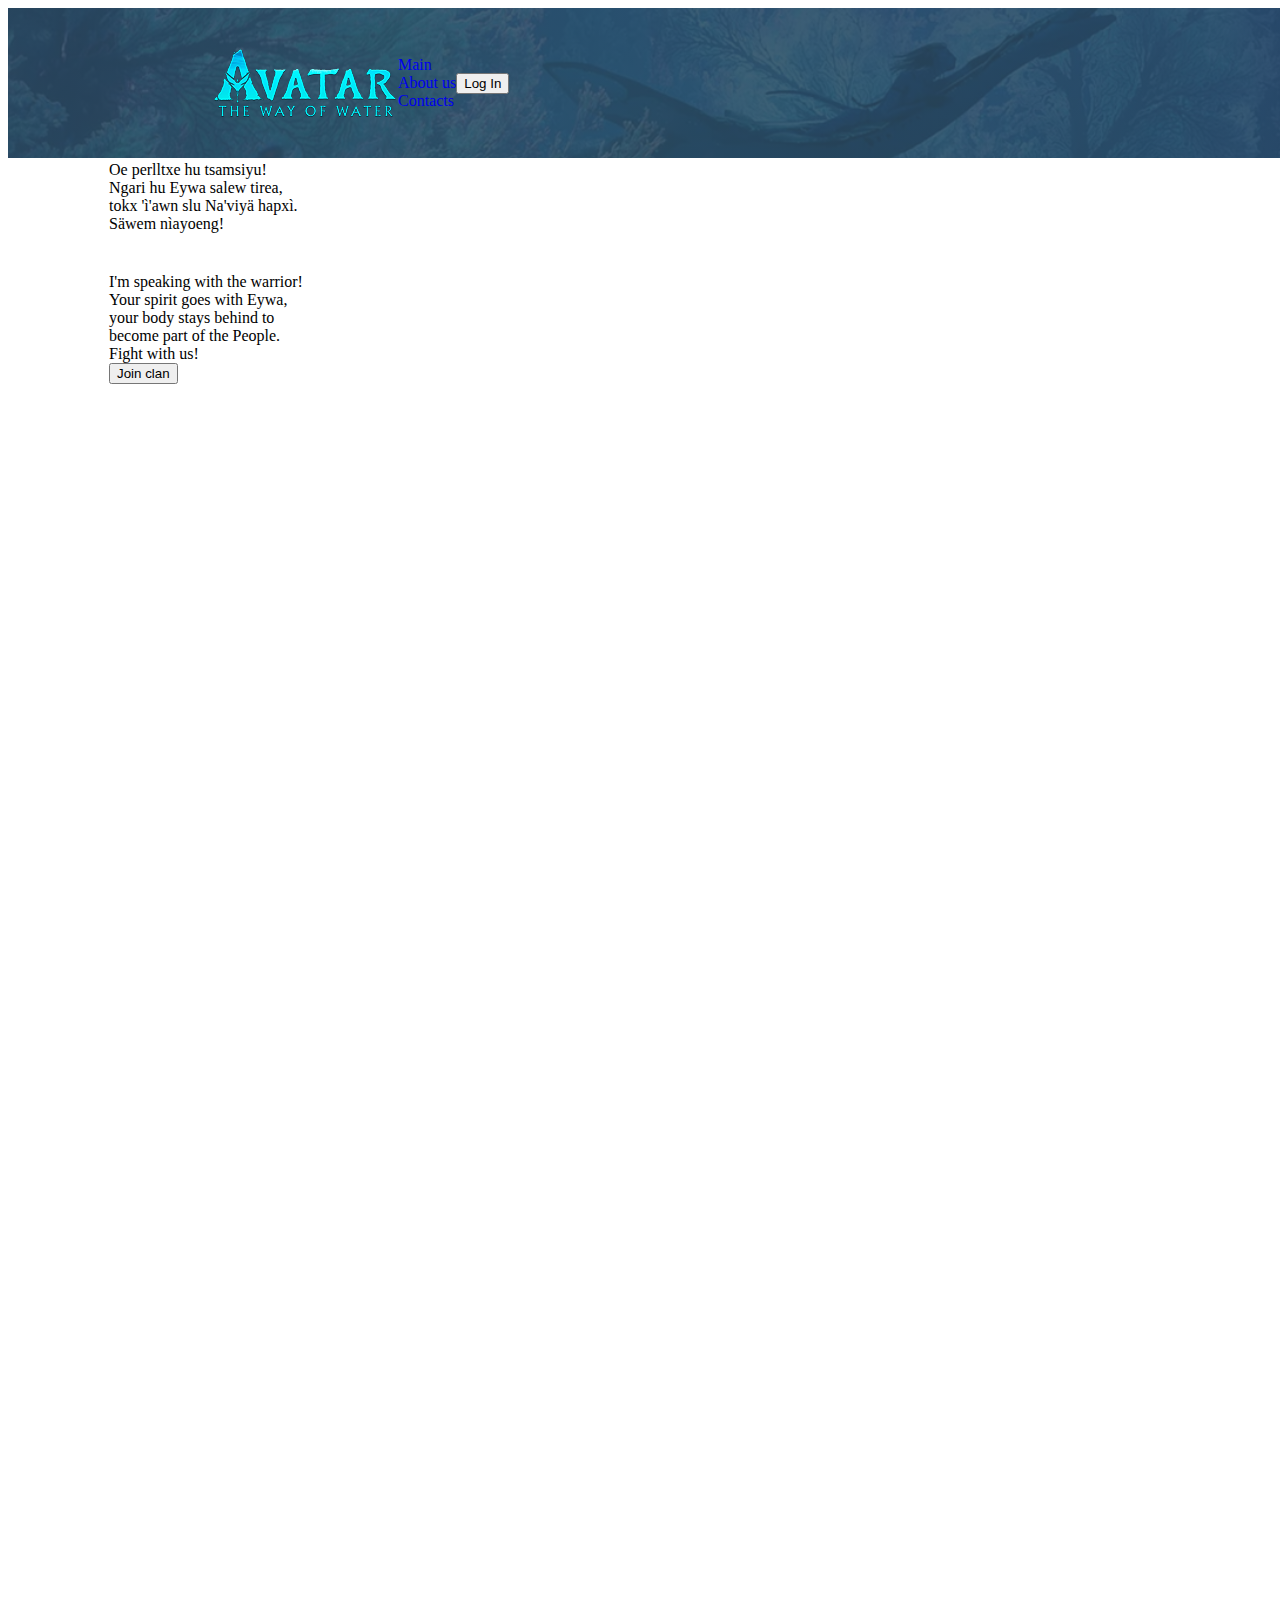
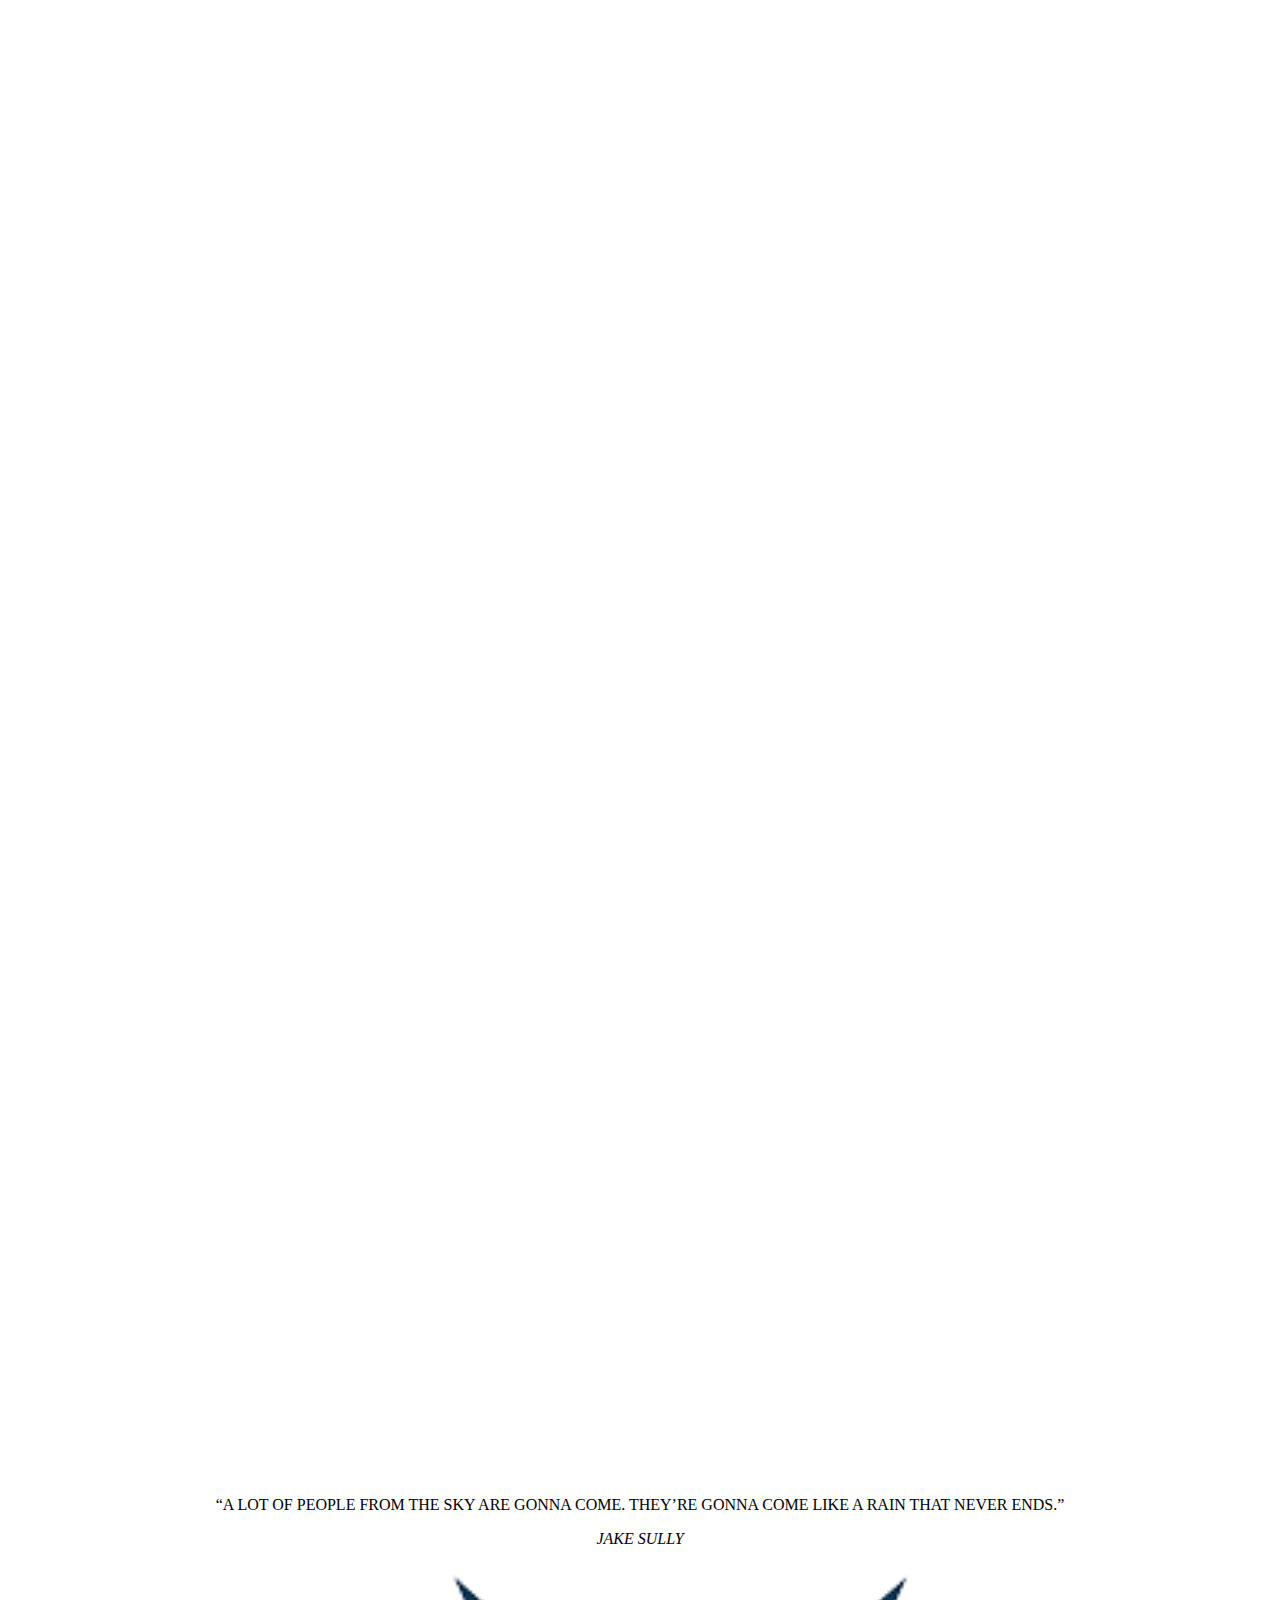
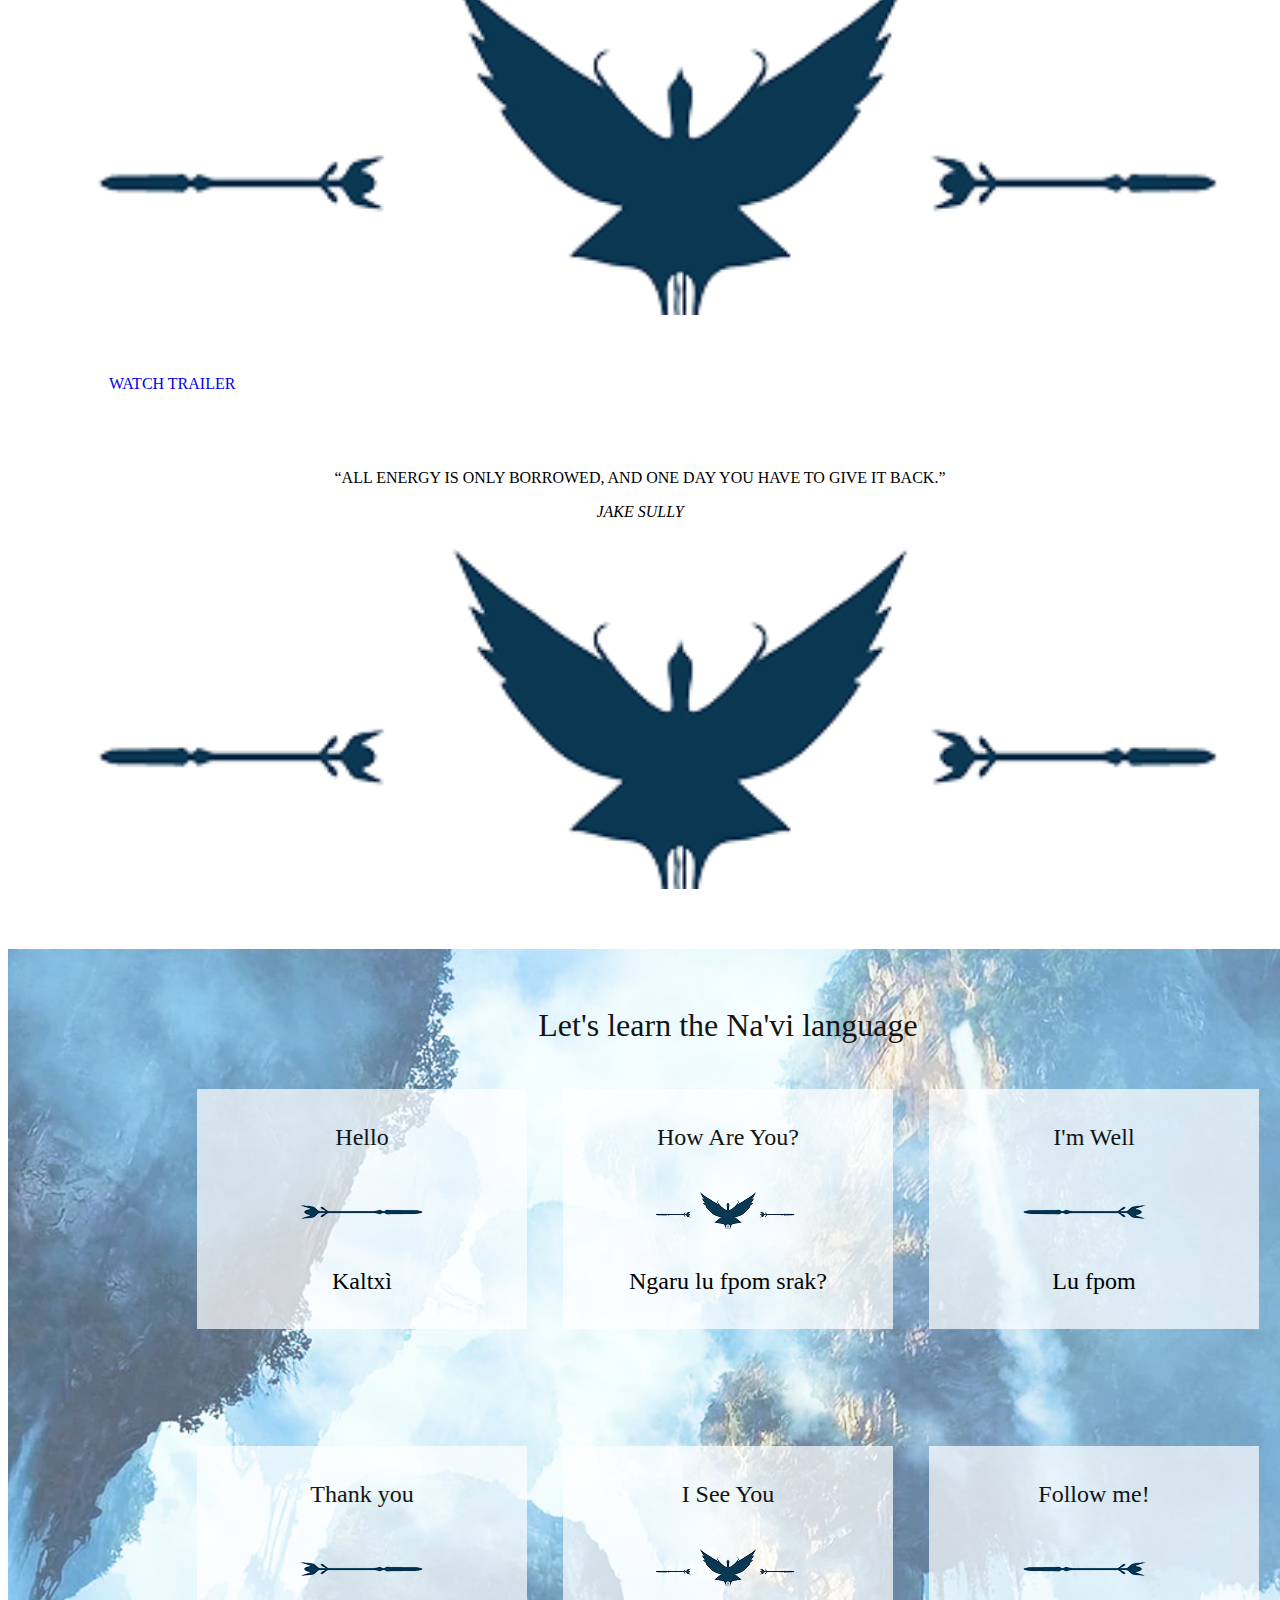
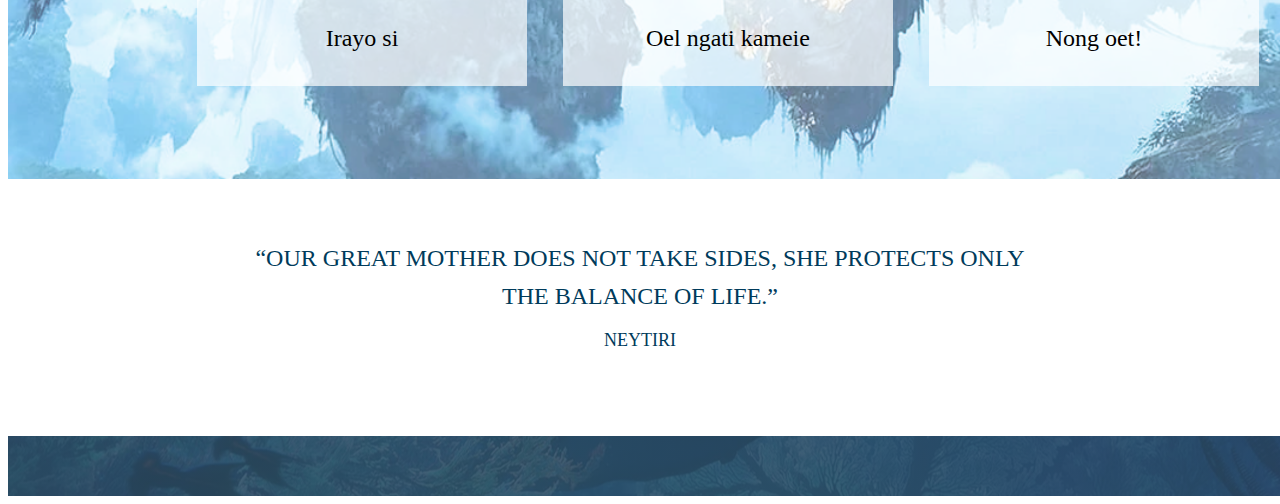
<file: index.html>
<!DOCTYPE html>
<html lang="en">
  <head>
    <meta charset="UTF-8" />
    <meta name="viewport" content="width=device-width, initial-scale=1.0" />
    <title>Document</title>
    <link rel="preconnect" href="https://fonts.googleapis.com" />
    <link rel="preconnect" href="https://fonts.gstatic.com" crossorigin />
    <link
      href="https://fonts.googleapis.com/css2?family=Hammersmith+One&family=Headland+One&family=Inter:ital,opsz,wght@0,14..32,100..900;1,14..32,100..900&display=swap"
      rel="stylesheet"
    />
    <link
      rel="stylesheet"
      href="https://cdnjs.cloudflare.com/ajax/libs/modern-normalize/3.0.1/modern-normalize.min.css"
      integrity="sha512-q6WgHqiHlKyOqslT/lgBgodhd03Wp4BEqKeW6nNtlOY4quzyG3VoQKFrieaCeSnuVseNKRGpGeDU3qPmabCANg=="
      crossorigin="anonymous"
      referrerpolicy="no-referrer"
    />
    <link rel="stylesheet" href="css/styles.css" />
  </head>
  <body>
    <header>
      <div class="header">
        <a href="/" class="logo">
          <div class="logoheader">
            <img src="images/avatarlogo.png" alt="Avatar-Logo" />
          </div>
        </a>
        <nav>
          <ul>
            <li class="new-list"><a href="#">Main</a></li>
            <li class="new-list"><a href="#">About us</a></li>
            <li class="new-list"><a href="#">Contacts</a></li>
          </ul>
        </nav>
        <button class="login" type="button">Log In</button>
      </div>
<!--        <div class="lang-switch">
        <span>ENG</span>
        <span>UA</span>
        <img
          src="images/Switcher.png"
          alt="Language Switcher"
          class="switcher-img"
        />
      </div>  -->
    </header>

    <main>
      <section class="first-screen">
        <div class="container">
          <div class="text-box">
            <div class="na-vi">
              <p>Oe perlltxe hu tsamsiyu!</p>
              <p>Ngari hu Eywa salew tirea,</p>
              <p>tokx 'ì'awn slu Na'viyä hapxì.</p>
              <p>Säwem nìayoeng!</p>
            </div>
            <div class="arrow"><img src="images/arrow1.png" alt="Arrow" /></div>
            <div class="translation">
              <p>I'm speaking with the warrior!</p>
              <p>Your spirit goes with Eywa,</p>
              <p>your body stays behind to</p>
              <p>become part of the People.</p>
              <p>Fight with us!</p>
            </div>
            <button class="join-clan">Join clan</button>
          </div>
          <div class="social-media">
            <ul>
              <li>
                <a href="#"
                  ><img src="images/instagram.png" alt="Instagram"
                /></a>
              </li>
              <li>
                <a href="#"><img src="images/twiter.png" alt="Twitter" /></a>
              </li>
              <li>
                <a href="#"><img src="images/youtube.png" alt="YouTube" /></a>
              </li>
            </ul>
          </div>
        </div>
      </section>

      <section class="quote">
        <blockquote>
          “A LOT OF PEOPLE FROM THE SKY ARE GONNA COME. THEY’RE GONNA COME LIKE
          A RAIN THAT NEVER ENDS.”
        </blockquote>
        <cite>JAKE SULLY</cite>
        <div class="divider">
          <img src="images/avatarbutterfly.png" alt="Divider" />
        </div>
      </section>

      <section class="hero">
        <div class="container">
          <a href="#" class="button">WATCH TRAILER</a>
        </div>
      </section>

      <section class="quote">
        <blockquote>
          “ALL ENERGY IS ONLY BORROWED, AND ONE DAY YOU HAVE TO GIVE IT BACK.”
        </blockquote>
        <cite>JAKE SULLY</cite>
        <div class="divider">
          <img src="images/avatarbutterfly.png" alt="Divider" />
        </div>
      </section>

  
<section class="translate">
        <div class="container">
          <h2 class="translate-tile">Let's learn the Na'vi language</h2>
          <ul class="translate-list">
            <li class="translate-item">
              <div class="translate-card">
                <p class="translate-word group1">Hello</p>
                <p class="translate-result">Kaltxì</p>
              </div>
            </li>
            <li class="translate-item">
              <div class="translate-card">
                <p class="translate-word group2">How Are You?</p>
                <p class="translate-result">Ngaru lu fpom srak?</p>
              </div>
            </li>
            <li class="translate-item">
              <div class="translate-card">
                <p class="translate-word group3">I'm Well</p>
                <p class="translate-result">Lu fpom</p>
              </div>
            </li>
            <li class="translate-item">
              <div class="translate-card">
                <p class="translate-word group1">Thank you</p>
                <p class="translate-result">Irayo si</p>
              </div>
            </li>
            <li class="translate-item">
              <div class="translate-card">
                <p class="translate-word group2">I See You</p>
                <p class="translate-result">Oel ngati kameie</p>
              </div>
            </li>
            <li class="translate-item">
              <div class="translate-card">
                <p class="translate-word group3">Follow me!</p>
                <p class="translate-result">Nong oet!</p>
              </div>
            </li>
          </ul>
        </div>
      </section>
      <section class="quote">
        <div class="container">
          <p class="quote-text">
            “OUR GREAT MOTHER DOES NOT TAKE SIDES, SHE PROTECTS ONLY THE BALANCE
            OF LIFE.”
          </p>
          <p class="author">NEYTIRI</p>
        </div>
      </section>
    </div>
  </div>
</section>
<footer></footer>
  </body>
</html>
</file>
<file: css/styles.css>
a {
  text-decoration: none;
}

ul {
  list-style: none;
  margin: 0;
  padding: 0;
}

h1,
h2,
h3,
h4,
h5,
h6,
p {
  margin: 0;
}

img {
  width: 100%;
  height: auto;
  display: block;
}

.container {
  max-width: 1062px;
  margin: 0 auto;
  padding: 0 15px;
}

.header {
  background: linear-gradient(
      to right,
      rgba(43, 74, 97, 0.87),
      rgba(43, 74, 97, 0.87)
    ),
    url(../images/avatarheaderphoto.png) center/cover no-repeat;
  display: flex;
  align-items: center;
  width: 1440px;
  margin: 0 auto;
  padding-top: 39px;
  padding-bottom: 39px;
  padding-left: 204px;
  padding-right: 48px;
  border-bottom: 3px solid #ffffff;
}

.header-position {
  display: flex;
  align-items: center;
}
.language-switcher {
  padding-left: 15px;
  margin-right: auto;
}
.nav-list {
  display: flex;
  column-gap: 38px;
}
.nav-list {
  margin-left: 168px;
  margin-right: 212px;
}
.nav-link {
  font-family: var(--font-family);
  font-weight: 300;
  font-size: 20px;
  color: #fff;
}
.nav-link:hover {
  font-family: var(--font-family);
  font-weight: 600;
  font-size: 20px;
  color: #94cfff;
}
.buttonstyle {
  font-family: var(--second-family);
  font-weight: 400;
  font-size: 20px;
  text-align: center;
  color: #26c6ea;
  background-color: #0b0e66;
  border: 2px solid #26c7ea;
  border-radius: 35px 0;
  width: 141px;
  height: 41px;
}
.language-switcher {
  display: flex;
  column-gap: 10px;
}
.language-switcher-text {
  font-family: var(--third-family);
  font-weight: 400;
  font-size: 16px;
  color: #fff;
}
/* body {
  margin: 0;
  font-family: sans-serif;

  color: white;
} */

.enter {
  position: relative;
  background-image: url(../images/avatarphoto1.png);
  background-size: cover;
  background-position: center;
  background-repeat: no-repeat;
  display: flex;
  align-items: center;
  width: 1440px;
  margin: 0 auto;
  padding-top: 180px;
}
.enter-position {
  display: flex;
}
.enter-text-ua,
.enter-text-navi {
  font-family: var(--font-family);
  font-weight: 400;
  font-size: 20px;
  color: #fff;
}
.enter-text-navi {
  margin-right: 734px;
  margin-bottom: 41px;
}
.enter-text-ua {
  margin-bottom: 40px;
  margin-right: 606px;
}
.icons-list {
  margin-top: 119px;
}
.instagram-icon {
  margin-bottom: 24px;
}
.twitter-icon {
  margin-bottom: 27px;
}

.social-media li img:hover {
  transform: scale(1.1);
}
.arrow img {
  width: 152px;
  height: 40px;
}
.buttonstyle-join {
  font-family: var(--second-family);
  font-weight: 400;
  font-size: 24px;
  text-align: center;
  color: #26c6ea;
  background-color: #0b0e66;
  border: 3px solid #26c7ea;
  border-radius: 45px 0;
  width: 260px;
  height: 80px;
  margin-bottom: 180px;
}
.trailer {
  width: 1440px;
  margin: 0 auto;
  display: flex;
  justify-content: center;
  align-items: flex-start;
  background-image: url(../images/avatarphoto2.png);
  height: 741px;
  background-size: cover;
  background-position: center;
  background-repeat: no-repeat;
  padding-top: 330px;
}
.buttonstyle-watch {
  font-family: var(--second-family);
  font-weight: 255;
  font-size: 30px;
  text-align: center;
  color: #26c6ea;
  background-color: #0b0e66;
  border: 3px solid #26c7ea;
  border-radius: 45px 0;
  display: block;
  width: 260px;
  height: 80px;
  margin-left: auto;
  margin-right: auto;
  padding: 25px 19px;
}
.button:hover {
  background-color: #0084ff;
  color: white;
}

.quote {
  background-color: #fff; /* или другой фон */
  padding: 60px 20px;
  text-align: center;
}

.quote .container {
  max-width: 800px;
  margin: 0 auto;
}

.quote-text {
  font-size: 24px;
  font-weight: 500;
  color: #003b5b;
  line-height: 1.6;
  margin-bottom: 15px;
}

.arroww {
  width: 152px;
  height: 40px;
  display: block;
  margin: 0 auto;
  position: absolute;
  left: 200px;
  top: 280px;
}
.author {
  font-size: 18px;
  color: #003b5b;
  margin-bottom: 25px;
}

.quote-icon {
  width: 400px;
  height: 120px;
  display: block;
  margin: 0 auto;
}

.translate {
  width: 1440px;
  margin: 0 auto;
  background: url(../images/avatarphoto3.png) center/cover no-repeat;
}
.translate-tile {
  font-family: var(--second-family);
  font-weight: 400;
  font-size: 32px;
  text-align: center;
  color: #141414;
  padding-top: 58px;
  padding-bottom: 45px;
}
.translate-item {
  flex-basis: calc((100% - 72px) / 3);
}
.translate-card {
  background-color: rgba(255, 255, 255, 0.7);
}
.translate-word {
  font-family: var(--second-family);
  font-weight: 400;
  font-size: 24px;
  line-height: 1;
  text-align: center;
  color: #141414;
  padding-top: 36px;
}

.group1:after {
  content: "";
  display: block;
  margin: 40px 84px;
  height: 40px;
  width: 152px;
  background-image: url(../images/arrow2.png);
}
.group2:after {
  content: "";
  display: block;
  margin: 40px 84px;
  height: 40px;
  width: 152px;
  background-image: url(../images/smallbird.png);
  background-position: center;
  background-repeat: no-repeat;
  background-size: auto;
}
.group3:after {
  content: "";
  display: block;
  margin: 40px 84px;
  height: 40px;
  width: 152px;
  background-image: url(../images/arrow3.png);
}
.translate-result {
  font-family: var(--second-family);
  font-weight: 400;
  font-size: 24px;
  line-height: 1;
  text-align: center;
  color: #000;
  padding-bottom: 36px;
  margin-bottom: 93px;
}
.translate-list {
  display: flex;
  flex-wrap: wrap;
  column-gap: 36px;
  row-gap: 24px;
}
footer {
  background: linear-gradient(
      to right,
      rgba(43, 74, 97, 0.87),
      rgba(43, 74, 97, 0.87)
    ),
    url(../images/footerphoto.png) center/cover no-repeat;
  padding-top: 35px;
  padding-bottom: 25px;
  width: 1440px;
  margin: 0 auto;
}
.footer-position {
  display: flex;
}
.logo-footer {
  border-right: 2px solid white;
  padding-right: 80px;
  padding-top: 42px;
  padding-bottom: 42px;
}
.contact-text:nth-child(1) {
  font-family: var(--font-family);
  font-weight: 400;
  font-size: 20px;
  text-align: center;
  color: #fff;
  margin-bottom: 18px;
  margin-left: 80px;
  margin-right: 309px;
}
.contact-item:nth-child(2) > .contact-text {
  font-family: var(--font-family);
  font-weight: 400;
  font-size: 20px;
  text-align: center;
  color: #fff;
  margin-bottom: 18px;
  margin-left: 80px;
  margin-right: 239px;
}
.contact-link {
  font-family: var(--font-family);
  font-weight: 400;
  font-size: 20px;
  text-align: center;
  color: #fff;
}
.contact-item {
  display: flex;
}
.contact-item:nth-child(1) {
  width: 745px;
  height: 24px;
  margin-top: 45px;
  background-image: url(../images/Vectorboom.png);
  background-repeat: no-repeat;
  background-size: 269px;
  background-position: 205px;
}
.contact-item:nth-child(2) {
  width: 769px;
  height: 24px;
  background-image: url(../images/Vectorsmile.png);
  background-repeat: no-repeat;
  background-size: 194px;
  background-position: 280px;
}
.info {
  font-family: var(--font-family);
  font-weight: 400;
  font-size: 14px;
  text-align: center;
  color: #fff;
  margin-left: 474px;
}
</file>
